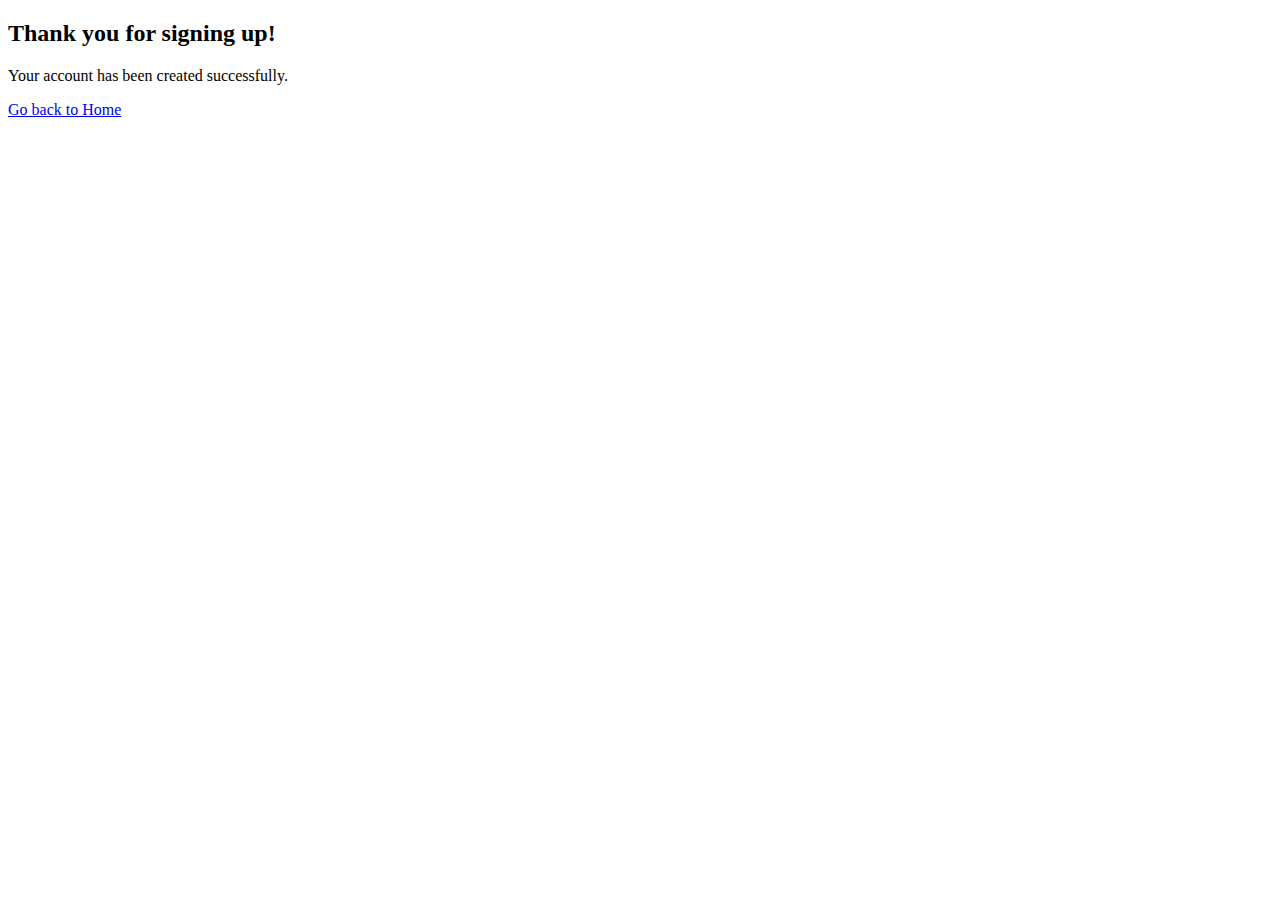
<file: success.html>
<!DOCTYPE html>
<html lang="en">
<head>
    <meta charset="UTF-8">
    <title>Signup Successful</title>
</head>
<body>
    <h2>Thank you for signing up!</h2>
    <p>Your account has been created successfully.</p>
    <a href="index.html">Go back to Home</a>
</body>
</html>
</file>
